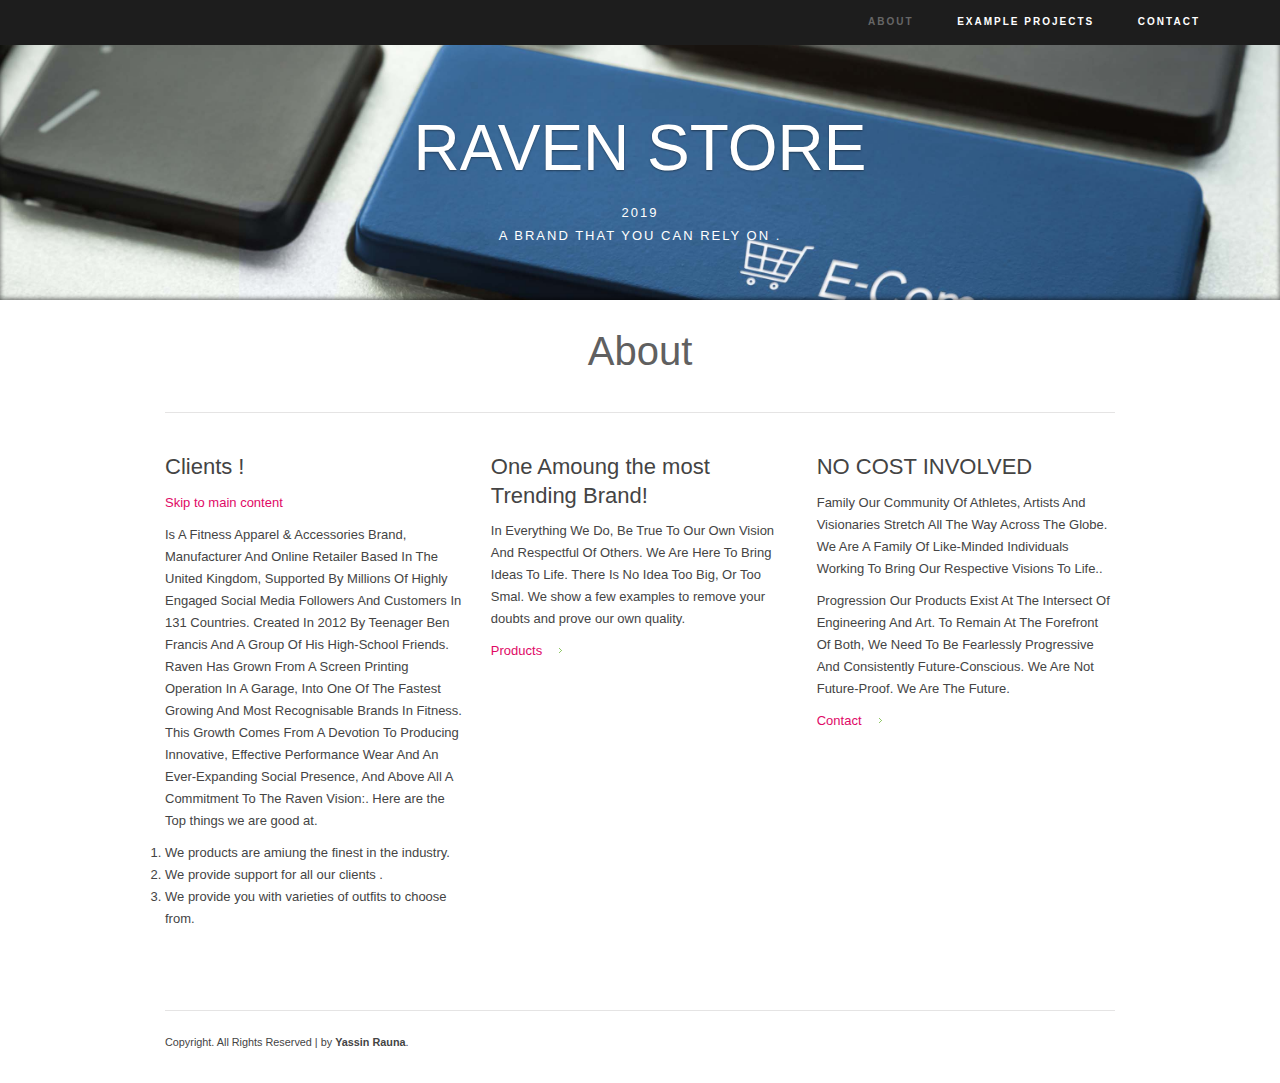
<file: index.html>
<!DOCTYPE HTML>
<html>
<head>
<title>Raven Store</title>
<meta charset="utf-8">
<meta name="viewport" content="width=device-width, initial-scale=1.0">
<link rel="stylesheet" type="text/css" href="css/style.css">
</head>
<body>
<header>
  <nav class="main-nav">
    <ul>
      <li>
        <ul>
          <li><a href="index.html" class="active">About</a></li>
          <li><a href="products.html">Example Projects</a></li>
          <li><a href="contact.html">Contact</a></li>
        </ul>
      </li>
    </ul>
  </nav>
</header>
<section id="video" class="home">
  <h1>Raven Store</h1>
  <h2>2019</h2>
  <h3>A Brand that you can Rely on .</h3>
</section>

<section id="main-content">
  <div class="text-intro">

    <h2>About</h2>
  </div>
  <div class="columns features">
    <div class="one-third first">
      <h3>Clients !</h3>
          <a class="skip-main:active" href="#main-content">Skip to main content</a>
      <p>
<p id="main" tabindex="-1">
 Is A Fitness Apparel & Accessories Brand, Manufacturer And Online Retailer Based In The United Kingdom, Supported By Millions Of Highly Engaged Social Media Followers And Customers In 131 Countries.

Created In 2012 By Teenager Ben Francis And A Group Of His High-School Friends. Raven Has Grown From A Screen Printing Operation In A Garage, Into One Of The Fastest Growing And Most Recognisable Brands In Fitness. This Growth Comes From A Devotion To Producing Innovative, Effective Performance Wear And An Ever-Expanding Social Presence, And Above All A Commitment To The Raven Vision:.

Here are the Top things we are good at.
</p>
<ol>
  <li>We products are amiung the finest in the industry.</li>
  <li>We provide support for all our clients .</li>
  <li>We provide you with varieties of outfits to choose from.</li>
</ol></p>
    </div>
    <div class="one-third">
      <h3>One Amoung the most Trending Brand!</h3>
      <p>In Everything We Do, Be True To Our Own Vision And Respectful Of Others. We Are Here To Bring Ideas To Life. There Is No Idea Too Big, Or Too Smal. We show a few examples to remove your doubts and prove our own quality.</p>
      <p><a href="products.html" class="more">Products</a></p>
    </div>
    <div class="one-third">
      <h3>NO COST INVOLVED</h3>
      <p>Family Our Community Of Athletes, Artists And Visionaries Stretch All The Way Across The Globe. We Are A Family Of Like-Minded Individuals Working To Bring Our Respective Visions To Life..</p>
      <p>Progression Our Products Exist At The Intersect Of Engineering And Art. To Remain At The Forefront Of Both, We Need To Be Fearlessly Progressive And Consistently Future-Conscious. We Are Not Future-Proof. We Are The Future.</p>
      <p><a href="contact.html" class="more">Contact</a></p>
    </div>
  </div>
</section>
<footer>
  <div class="copyright"><small>Copyright. All Rights Reserved | by <a target="_blank" rel="nofollow" href="https://github.com/Ycheppa">Yassin Rauna</a>.</small></div>
</footer>
</body>
</html>
</file>
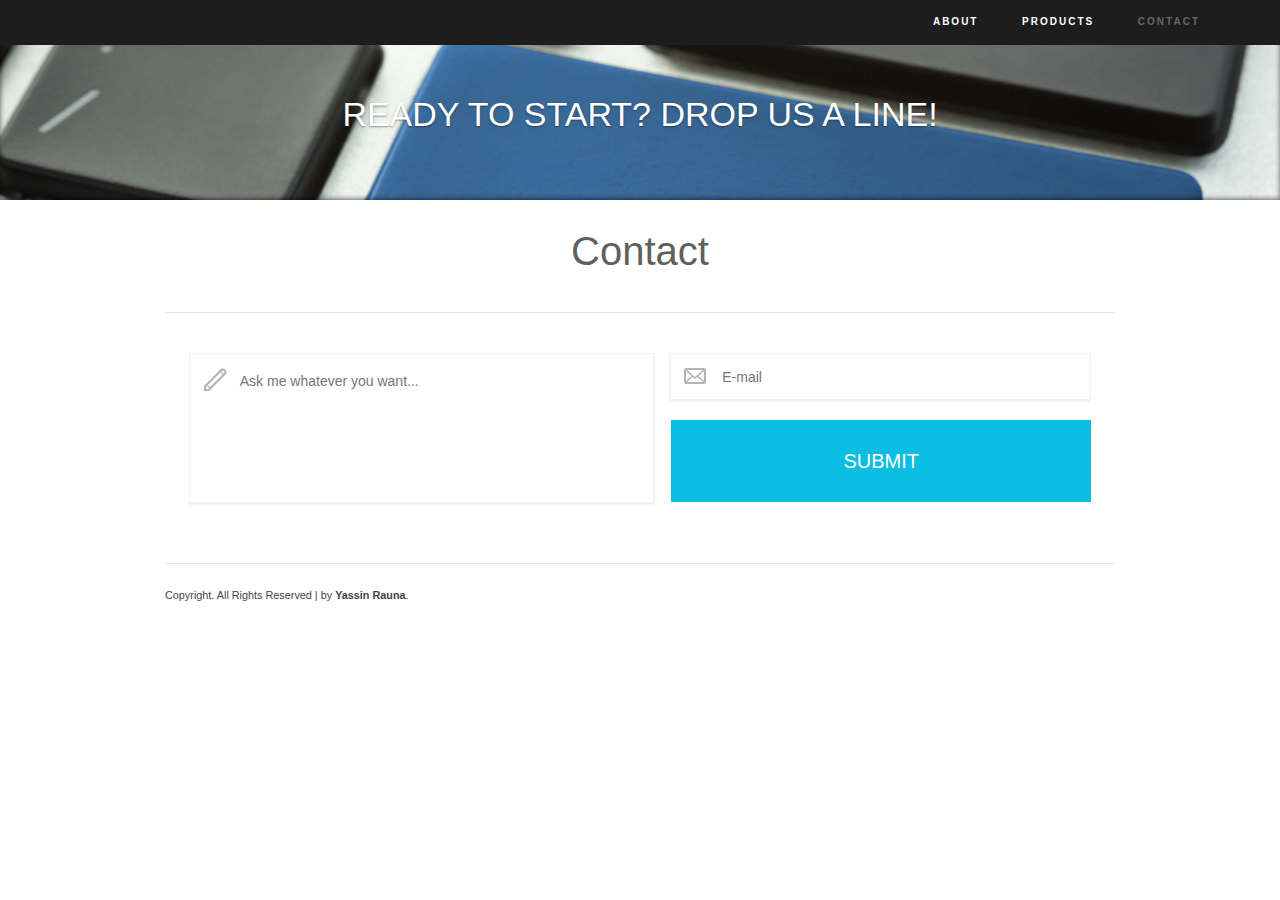
<file: contact.html>
<!DOCTYPE HTML>
<html>
<head>
<title>Raven Store | Contact</title>
<meta charset="utf-8">
<meta name="viewport" content="width=device-width, initial-scale=1.0">
<link rel="stylesheet" type="text/css" href="css/style.css">
</head>
<body>
<header>
  <nav class="main-nav">
    <ul>
      <li>
        <ul>
          <li><a href="index.html">About</a></li>
          <li><a href="products.html">Products</a></li>
          <li><a href="contact.html" class="active">Contact</a></li>
        </ul>
      </li>
    </ul>
  </nav>
</header>
<section id="home-head" class="contact">
  <h1>Ready to start? drop us a line!</h1>
</section>
<section id="main-content">
  <div class="text-intro">
    <h2>Contact</h2>
  </div>
  <div class="columns features">
    <form action="#" method="post" id="contact-form">
      <textarea id="message" maxlength="10000" name="message" placeholder="Ask me whatever you want..." title="Ask me whatever you want with pressing here..."></textarea>
      <div class="crayonico"></div>
      <input class="text-input" id="senderEmail" maxlength="50" name="email" placeholder="E-mail" type="email" title="Input your mail here!">
      <div class="emailico"></div>
      <input class="btn btn-input" id="sendMessage" name="sendMessage" type="submit" value="SUBMIT" title="You are done? Then press it!">
    </form>
  </div>
</section>
<footer>
  <div class="copyright"><small>Copyright. All Rights Reserved | by <a target="_blank" rel="nofollow" href="https://github.com/Ycheppa">Yassin Rauna</a>.</small></div>
</footer>
</body>
</html>
</file>
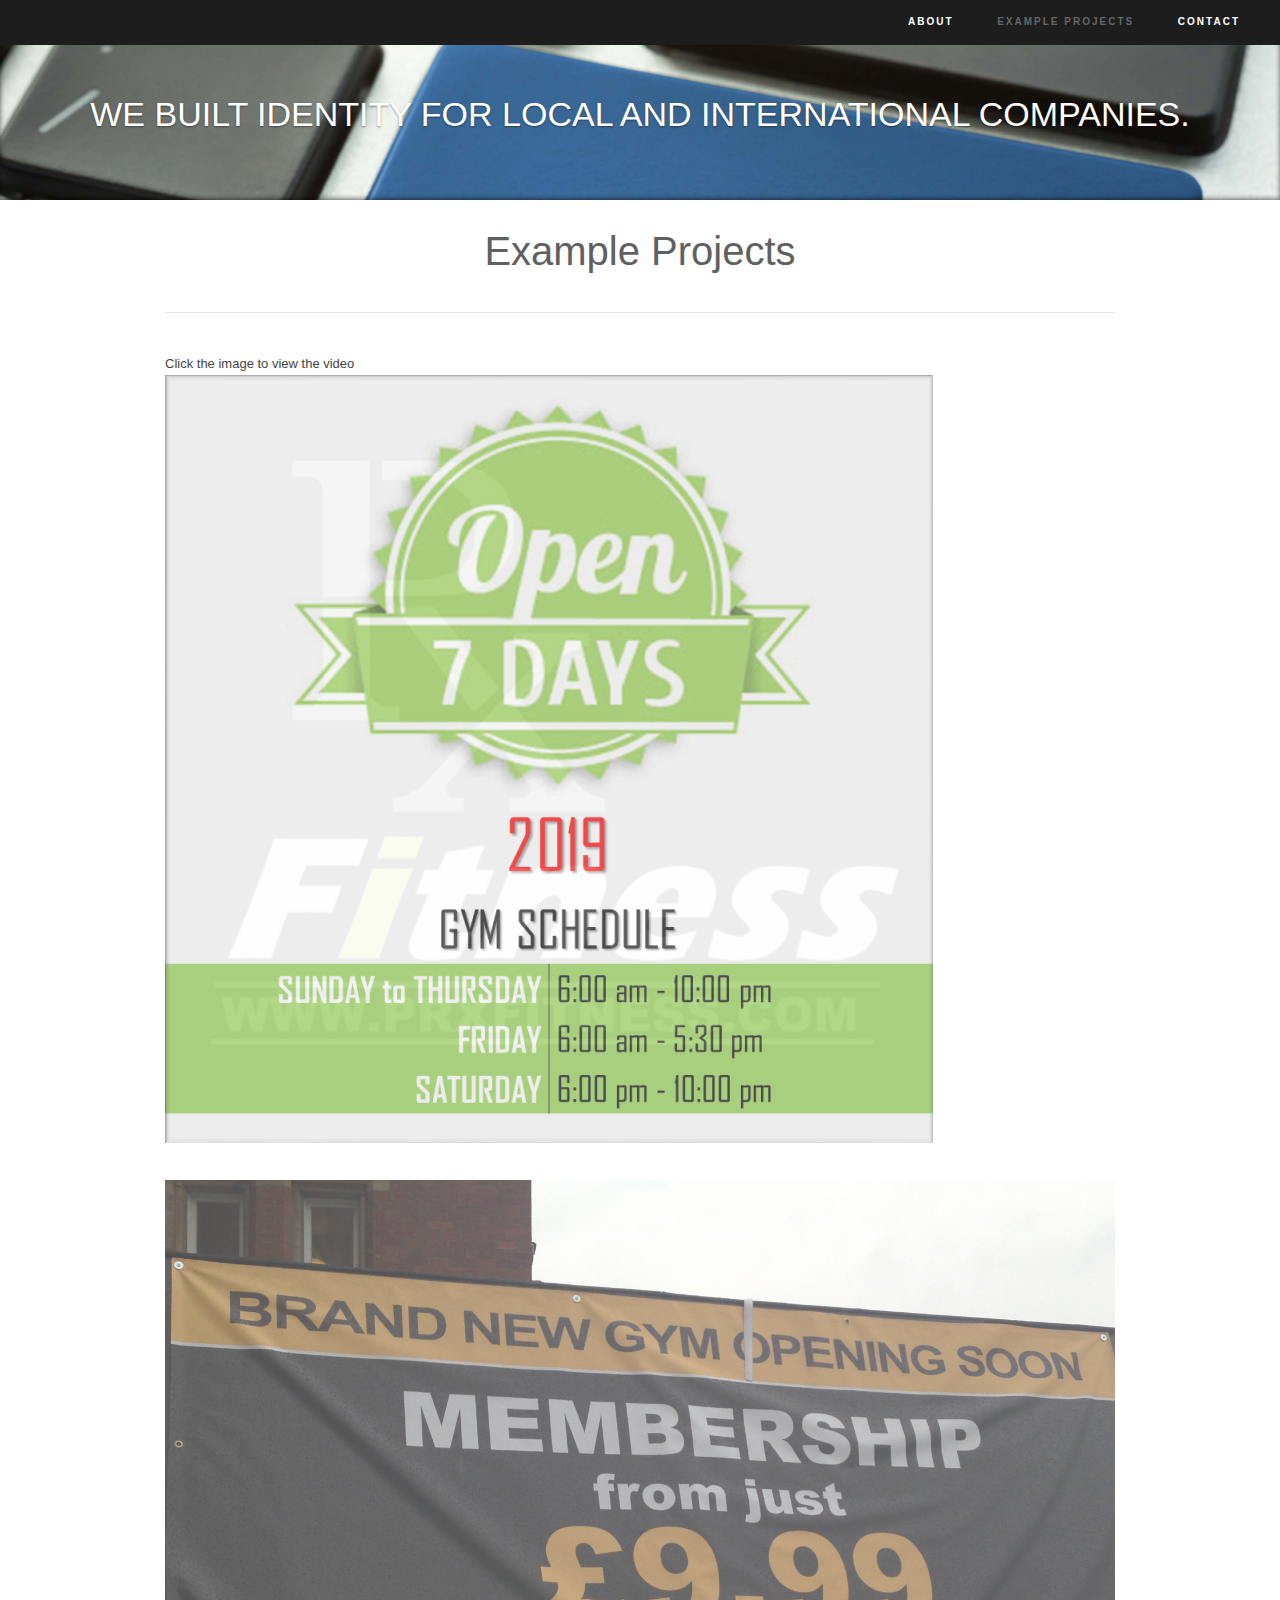
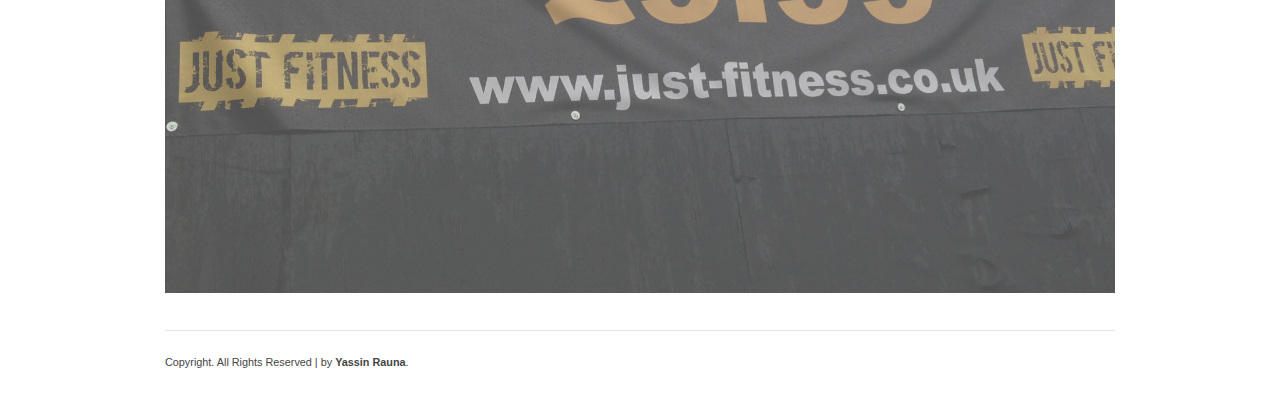
<file: products.html>
<!DOCTYPE HTML>
<html>
<head>
<title>Bridge Media | Projects</title>
<meta charset="utf-8">
<meta name="viewport" content="width=device-width, initial-scale=1.0">
<link rel="stylesheet" type="text/css" href="css/style.css">
</head>
<body>
<header>
  <nav class="main-nav">
    <ul>
      <li><a href="index.html">About</a></li>
      <li><a href="projets.html" class="active">Example Projects</a></li>
      <li><a href="contact.html">Contact</a></li>
    </ul>
  </nav>
</header>
<section id="home-head" class="work">
  <h1>We built identity for local and international companies.</h1>
</section>
<section id="main-content">
  <div class="text-intro">
    <h2>Example Projects</h2>
  </div>
  <div class="columns">
  <div>Click the image to view the video</div>
    <div class="img-first"><a href="https://www.youtube.com/watch?v=U_v8sVnDikI"><img src="images/pic2.png" title="LUDO"></a></div>
    <div class="img-second"><a href="#"><img src="images/pic1.jpg" alt="subscription membership for the workouts" title="The show must go on"></a></div>
  </div>
  </div>
</section>
<footer>
  <div class="copyright"><small>Copyright. All Rights Reserved | by <a target="_blank" rel="nofollow" href="https://github.com/Ycheppa">Yassin Rauna</a>.</small></div>
</footer>
</body>
</html>
</file>
<file: css/style.css>
a.skip-main {
    left:-999px;
    position:absolute;
    top:auto;
    width:1px;
    height:1px;
    overflow:hidden;
    z-index:-999;
}
a.skip-main:focus, a.skip-main:active {
    color: #fff;
    background-color:#000;
    left: auto;
    top: auto;
    width: 30%;
    height: auto;
    overflow:auto;
    margin: auto;
    padding:5px;
    border-radius: 15px;
    border:4px solid yellow;
    text-align:center;
    font-size:1.2em;
    z-index:999;
}
html, body, div, span, applet, object, iframe, h1, h2, h3, h4, h5, h6, p, blockquote, pre, a, abbr, acronym, address, big, cite, code, del, dfn, em, img, ins, kbd, q, s, samp, small, strike, strong, sub, sup, tt, var, b, u, i, center, dl, dt, dd, ol, ul, li, fieldset, form, label, legend, table, caption, tbody, tfoot, thead, tr, th, td, article, aside, canvas, details, figcaption, figure, footer, header, hgroup, menu, nav, section, summary, time, mark, audio, video {
	margin:0;
	padding:0
}
article, aside, details, figcaption, figure, footer, header, hgroup, menu, nav, section {
	display:block
}
table {
	border-collapse:collapse;
	border-spacing:0
}
fieldset, img {
	border:0
}
address, caption, cite, dfn, th, var {
	font-style:normal;
	font-weight:normal
}
caption, th {
	text-align:left
}
h1, h2, h3, h4, h5, h6 {
	font-size:100%;
	font-weight:normal
}
q:before, q:after {
	content:""
}
abbr, acronym {
	border:0
}
::selection {
	color:#e00966;
}
::-moz-selection {
color:#e00966;
}
body {
	font-family:"Open Sans", sans-serif;
	font-size:13px;
	line-height:22px;
	color:#444444;
	padding:0;
}
a, a:link {
	color:#e00966;
	text-decoration:none;
}
a:hover {
	color:#000;
}
h1, h2, h3, h4, h5, h6, p {
	margin-bottom:10px;
}
h1, h2, h3, h4, h5, h6 {
	font-weight:300;
}
h1 {
	font-size:30px;
	line-height:1.7em;
}
h2 {
	line-height:1.3em;
}
h3 {
	font-size:22px;
	line-height:1.3em;
}
img {
	max-width:100%;
}
.more {
	background:url("../images/arrow.gif") no-repeat right 50%;
	padding-right:20px;
}
#main-content, footer {
	margin:0 auto;
	max-width:950px;
}
header {
	margin-top:0;
	width:100%;
	height:45px;
	margin-bottom:40px;
	background:#1D1D1D;
	position:fixed;
	z-index:999;
}
header .main-nav {
	margin-top:10px;
	float:right;
}
header .main-nav li {
	display:inline-block;
	margin-right:40px;
	list-style:none;
}
header .main-nav li a {
	color:#FFF;
	font-size:10px;
	text-transform:uppercase;
	font-weight:600;
	letter-spacing:2px;
}
header .main-nav li a:hover, header .main-nav li a.active {
	color:#666;
}
#main-content .text-intro {
	border-bottom:1px solid #e5e4e4;
	float:left;
	width:100%;
	padding:25px 0;
	margin-bottom:40px;
}
#main-content .text-intro h2 {
	font-size:40px;
	color:#606060;
	text-align:center;
}
div.columns {
	height:1%;
}
div.one-half {
	width:48.5%;
}
div.one-third {
	width:31.3%;
}
div.two-third {
	width:65.64%;
}
div.one-fourth {
	width:22.7%;
}
div.three-fourth {
	width:74.23%;
}
div.one-half, div.one-third, div.two-third, div.three-fourth, div.one-fourth {
	position:relative;
	margin-left:3%;
	float:left;
	margin-bottom:1.55em;
}
div.one-half:first-child, div.one-third:first-child, div.two-third:first-child, div.three-fourth:first-child, div.one-fourth:first-child, .first {
	margin-left:0 !important;
	clear:left;
}
div.img-first {
	float:left;
	opacity:0.7;
}
div.img-second {
	float:right;
	opacity:0.7;
}
div.img-first, div.img-second {
	transition:all 1s ease-in-out;
	padding-bottom:30px;
}
div.img-first:hover, div.img-second:hover {
	opacity:1;
}
#main-content .features, #main-content .portfolio {
	clear:both;
	float:left;
	margin-bottom:50px;
}
footer {
	clear:both;
	border-top:1px solid #e5e4e4;
	padding:20px 0;
}
footer .copyright {
	float:left;
	margin-bottom:30px;
}
footer .copyright a {
	color:#444444;
	font-weight:bold;
}
footer .copyright a:hover {
	color:#e00966;
}
#home-head {
	content:"";
	display:block;
	min-height:200px;
	width:100%;
	text-align:center;
	box-shadow:inset 0 -1px 5px rgba(0,0,0,0.6);
}
#home-head h1 {
	font-size:34px;
	color:#fff;
	line-height:0.879em;
	text-shadow:0 1px 2px rgba(0,0,0,0.4);
	text-transform:uppercase;
	padding-top:100px;
}
#home-head h1 span {
	color:#fff;
	display:block;
}
#video {
	content:"";
	display:block;
	min-height:300px;
	width:100%;
	text-align:center;
	box-shadow:inset 0 -1px 5px rgba(0,0,0,0.6);
}
#video h1 {
	font-size:64px;
	color:#fff;
	line-height:0.879em;
	text-shadow:0 1px 2px rgba(0,0,0,0.4);
	text-transform:uppercase;
	padding-bottom:20px;
	padding-top:120px;
}
#video h2 {
	font-size:13px;
	color:#FFF;
	line-height:1em;
	letter-spacing:2px;
	text-transform:uppercase;
}
#video h3 {
	font-size:13px;
	color:#FFF;
	line-height:1em;
	letter-spacing:2px;
	text-transform:uppercase;
}
#contact-form {
	padding:0;
	overflow:hidden;
	width:95%;
	margin:0 auto;
	position:relative;
}
#contact-form textarea {
	font-weight:400;
	font-size:14px;
	resize:none;
	color:#4f4f4f;
	float:left;
	margin-top:0;
	width:400px;
	height:115px;
	margin-bottom:10px;
	padding:19px 13px 14px 50px;
	border:1px solid #f1f1f1;
	font-family:"Open Sans", sans-serif;
}
#contact-form #message {
	box-shadow:0 1px 3px rgba(0,0,0,0.1);
}
#contact-form .text-input {
	font-weight:400;
	font-size:14px;
	float:right;
	display:block;
	width:355px;
	height:19px;
	color:#4f4f4f;
	padding:13px 13px 13px 51px;
	margin-bottom:20px;
	border:1px solid #f1f1f1;
	box-shadow:0 1px 3px rgba(0,0,0,0.1);
	font-family:"Open Sans", sans-serif;
}
#contact-form .btn-input {
	float:right;
	display:block;
	width:420px;
	height:82px;
	border:none;
	padding:0;
	margin:0;
	cursor:hand;
	font-size:20px;
	color:#FFF;
	background-color:#0abde3;
	font-family:"Open Sans", sans-serif;
	transition:all 0.5s ease-in-out;
}
#contact-form .btn-input:hover {
	background-color:#48dbfb;
	color:#FFF;
}
#contact-form .crayonico {
	position:absolute;
	left:15px;
	top:15px;
	background-image:url("../images/crayon.png");
	background-repeat:no-repeat;
	width:23px;
	height:23px;
}
#contact-form .emailico {
	position:absolute;
	left:495px;
	top:15px;
	background-image:url("../images/email.png");
	background-repeat:no-repeat;
	width:22px;
	height:16px;
}
.work, .home, .contact {
	background:url("../images/pic3.jpg");
	background-size:cover;
}
@media handheld and (max-width:480px), screen and (max-device-width:480px), screen and (max-width:767px) {
body {
	padding:0;
}
}
@media handheld and (max-width:479px), screen and (max-device-width:479px), screen and (max-width:479px) {
#contact-form .text-input {
	float:left;
}
header {
	border-bottom:none;
	position:relative;
}
#home-head {
	min-height:250px;
}
header .main-nav {
	width:100%;
	margin-left:0;
}
header .main-nav ul {
	width:100%;
}
header .main-nav ul li, header .main-nav ul>li.last {
	display:block;
	float:none;
	text-align:center;
	width:100%;
}
header .main-nav ul li a {
	padding:4px 0;
	background:#e4e4e4;
	display:block;
	margin-bottom:4px;
}
div.columns {
	width:100%;
}
div.one-half, div.one-third, div.two-third, div.three-fourth, div.one-fourth {
	margin-left:0;
	width:100%;
}
div.one-third, div.one-fourth, .copyright {
	width:95%;
	float:none;
	padding:0 0 0 10px;
}
.copyright {
	text-align:center;
}
#main-content .text-intro h2 {
	font-size:30px;
}
}
</file>
